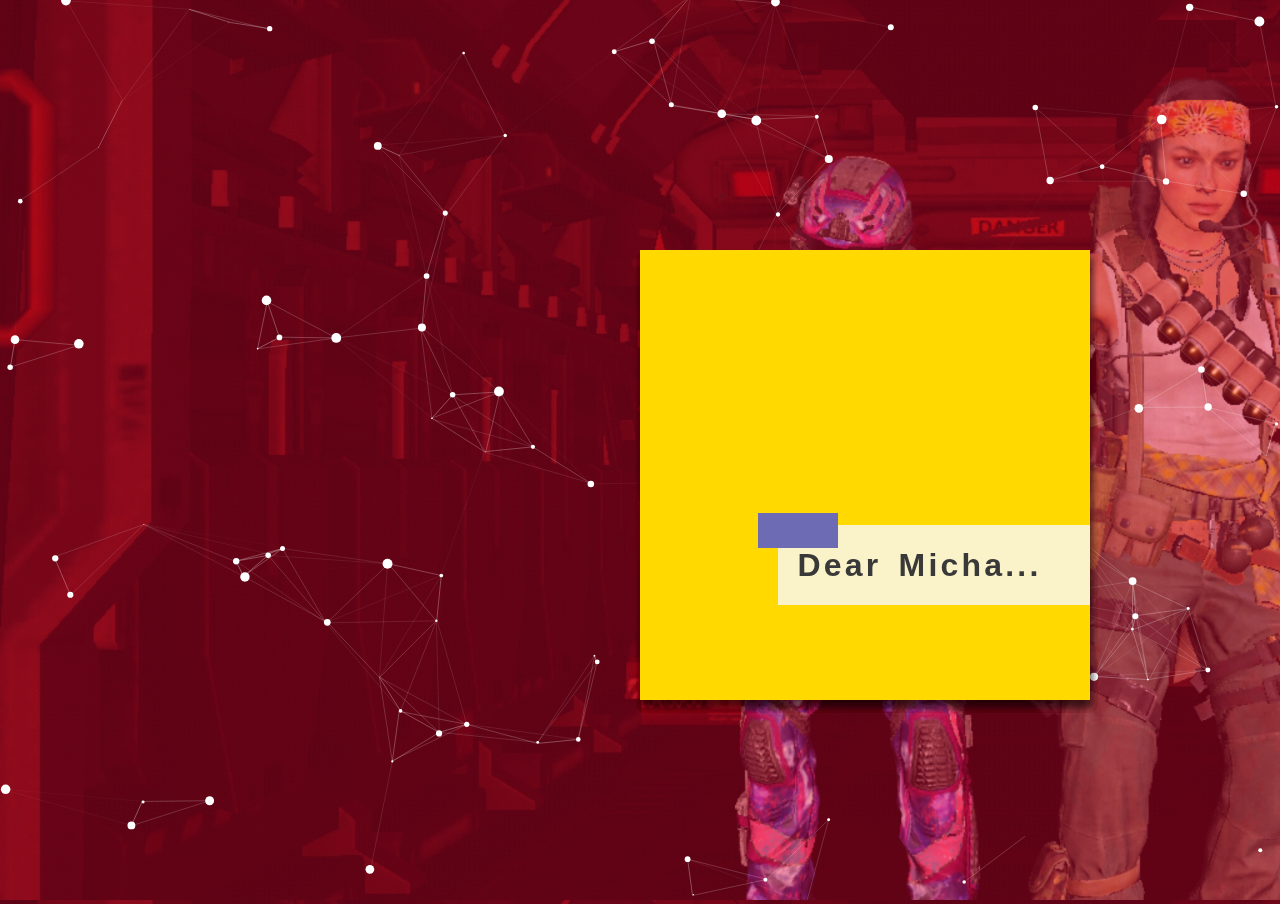
<file: index.html>
<!DOCTYPE html>
<html lang="en">
<head>
    <meta charset="UTF-8">
    <meta http-equiv="X-UA-Compatible" content="IE=edge">
    <meta name="viewport" content="width=device-width, initial-scale=1.0">
    <title>:></title>
    <link rel="stylesheet" href="style.css">
</head>
<body>
    <div id ="sakura_leaves"></div>

    <input type="checkbox" id="checkbox1">
    <input type="checkbox" id="checkbox2">
    <input type="checkbox" id="checkbox3">
    <input type="checkbox" id="checkbox4">
    <input type="checkbox" id="checkbox5">
    <input type="checkbox" id="checkbox6">
    <input type="checkbox" id="checkbox7">
    <input type="checkbox" id="checkbox8">

    <div class="flip-book">
        <div class="page bg-color2" id="page1">
            <label for="checkbox1" class="front">
                <div class="frontPage-design"><h1>Dear Micha...</h1></div>
            </label>
            <label for="checkbox1" class="back text-black">
                <div>I want you to know</div>
            </label>
        </div>

        <div class="page bg-color1" id="page2">
            <label for="checkbox2" class="front">
                <img src="cat1.jpg" alt="img1">
            </label>
            <label for="checkbox2" class="back text-black">
                <div>That you're cute...</div>
            </label>
        </div>

        <div class="page bg-color2" id="page3">
            <label for="checkbox3" class="front">
                <img src="micha.jpeg" alt="img1">
            </label>
            <label for="checkbox3" class="back text-black">
                <div>And greet you a happy BIRTHDAY!</div>
                <div>At dhil bday mo today I am giving back your kisses na binigay mo saken noon. (HAHA)</div>
            </label>
        </div>

        <div class="page bg-color1" id="page4">
            <label for="checkbox4" class="front">
                <img src="kisses.jpeg" alt="img1">
            </label>
            <label for="checkbox4" class="back text-black">
                <div>Aral lng po tayo nang mabuti and konting tiis nlng makikita mo na si Canada...</div>
            </label>
        </div>

        <div class="page bg-color1" id="page5">
            <label for="checkbox5" class="front">
                <img src="CANADA.jpg" alt="img1">
            </label>
            <label for="checkbox5" class="back text-black">
                <div>You're an amazing person and very kind-hearted. I hope you continue to keep these qualities of yours because they make you the extraordinary Micha that you are.</div>
            </label>
        </div>

        <div class="page bg-color2" id="page6">
            <label for="checkbox6" class="front">
                <img src="cat2.jpg" alt="img1">
            </label>
            <label for="checkbox6" class="back text-black">
                <div>I'm sorry if I don't photos of you (haha) puro CODM laro naten lng naka saved sa gallery ko po hahha...</div>
            </label>
        </div>

        <div class="page bg-color1" id="page7">
            <label for="checkbox7" class="front">
                <img src="codm3.jpg" alt="img1">
            </label>
            <label for="checkbox7" class="back text-black">
                <div>Cheer up! and have a great day. You should be one of the happiest person right now. Huwag mo muna pansinin si codes sakit lng tlga ulo yann hahha. Don't forget to pray as it is God who can always help us specially in tough times. Ingatz kapo jann palagi and enjoy this wonderful day... "Blessed Happy Birthday Micha!"
                </div>
            </label>
        </div>

        <div class="page bg-color2" id="page8">
            <label for="checkbox8" class="front">
                <img src="emz.jpeg" alt="img1">
            </label>
            <label for="checkbox8" class="back text-black">
                <div class="backPage-design">
                    <h2>Sincerely Yours,</h2>
                    <p>UserNotFoundY</p>
                </div>
            </label>
        </div>
    </div>

    <script src="particles.js"></script>
    <script src="app.js"></script>
</body>
</html>
</file>
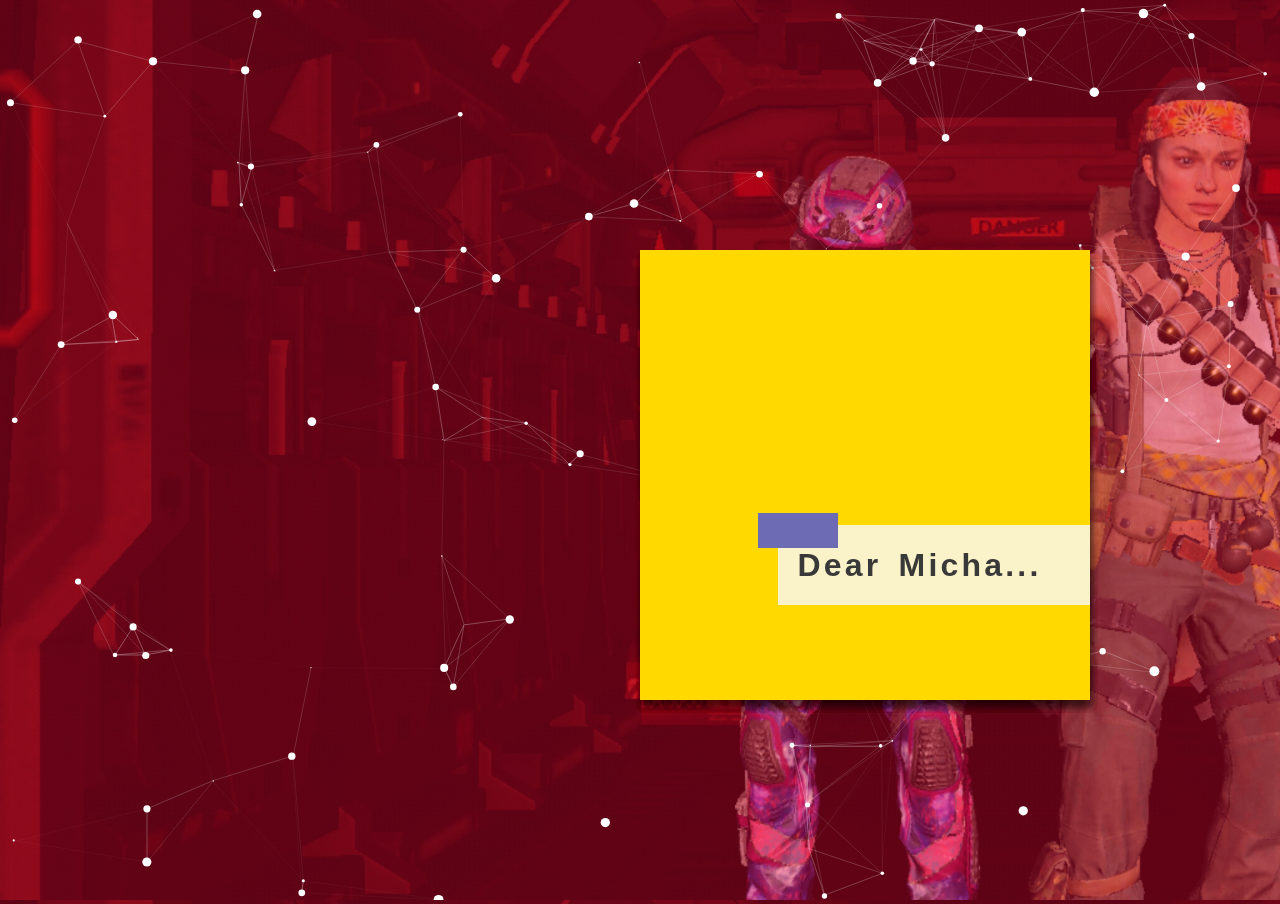
<file: BDAY/index.html>
<!DOCTYPE html>
<html lang="en">
<head>
    <meta charset="UTF-8">
    <meta http-equiv="X-UA-Compatible" content="IE=edge">
    <meta name="viewport" content="width=device-width, initial-scale=1.0">
    <title>:></title>
    <link rel="stylesheet" href="style.css">
</head>
<body>
    <div id ="sakura_leaves"></div>

    <input type="checkbox" id="checkbox1">
    <input type="checkbox" id="checkbox2">
    <input type="checkbox" id="checkbox3">
    <input type="checkbox" id="checkbox4">
    <input type="checkbox" id="checkbox5">
    <input type="checkbox" id="checkbox6">
    <input type="checkbox" id="checkbox7">
    <input type="checkbox" id="checkbox8">

    <div class="flip-book">
        <div class="page bg-color2" id="page1">
            <label for="checkbox1" class="front">
                <div class="frontPage-design"><h1>Dear Micha...</h1></div>
            </label>
            <label for="checkbox1" class="back text-black">
                <div>I want you to know</div>
            </label>
        </div>

        <div class="page bg-color1" id="page2">
            <label for="checkbox2" class="front">
                <img src="cat1.jpg" alt="img1">
            </label>
            <label for="checkbox2" class="back text-black">
                <div>That you're pretty cute...</div>
            </label>
        </div>

        <div class="page bg-color2" id="page3">
            <label for="checkbox3" class="front">
                <img src="micha.jpeg" alt="img1">
            </label>
            <label for="checkbox3" class="back text-black">
                <div>I just wanna greet you a happy birthday po. At dhil bday mo today I'll be giving back your kisses na binigay mo saken noon. </div>
            </label>
        </div>

        <div class="page bg-color1" id="page4">
            <label for="checkbox4" class="front">
                <img src="kisses.jpeg" alt="img1">
            </label>
            <label for="checkbox4" class="back text-black">
                <div>Aral lng po tayo ng mabuti and konting tiis nlng makikita mo na si Canada...</div>
            </label>
        </div>

        <div class="page bg-color1" id="page5">
            <label for="checkbox5" class="front">
                <img src="CANADA.jpg" alt="img1">
            </label>
            <label for="checkbox5" class="back text-black">
                <div>You're an amazing person and very kind-hearted. I hope you continue to keep these qualities of yours as it is one of the things that makes you attractive.</div>
            </label>
        </div>

        <div class="page bg-color2" id="page6">
            <label for="checkbox6" class="front">
                <img src="cat2.jpg" alt="img1">
            </label>
            <label for="checkbox6" class="back text-black">
                <div>I'm sorry if I don't any photos of you haha puro CODM laro naten lng naka saved sa photos ko po hahha...</div>
            </label>
        </div>

        <div class="page bg-color1" id="page7">
            <label for="checkbox7" class="front">
                <img src="codm3.jpg" alt="img1">
            </label>
            <label for="checkbox7" class="back text-black">
                <div>Cheer up! and have a great day po... You should be one of the happiest person right now. Huwag mo muna pansinin si codes sakit lng tlga ulo yann hahha. Don't forget to pray always as it is God who can always help us specially in tough times. Ingatz kapo jann palagi and have a great day... "Blessed Happy Birthday Micha!"
                </div>
            </label>
        </div>

        <div class="page bg-color2" id="page8">
            <label for="checkbox8" class="front">
                <img src="emz.jpeg" alt="img1">
            </label>
            <label for="checkbox8" class="back text-black">
                <div class="backPage-design">
                    <h2>Sincerely Yours,</h2>
                    <p>UserNotFoundY</p>
                </div>
            </label>
        </div>
    </div>

    <script src="/js/particles.js"></script>
    <script src="/js/app.js"></script>
</body>
</html>
</file>
<file: style.css>
* {
  margin: 0;
  padding: 0;
  box-sizing: border-box;
}

body {
  height: 100vh;
  width: 100vw;
  display: flex;
  justify-content: center;
  align-items: center;
  font-family: "Segoe UI", Tahoma, Geneva, Verdana, sans-serif;
  background-image: url(codm2.jpg);
  background-size: cover;
  overflow: hidden;
}

.flip-book {
  height: 400px;
  position: relative;
  perspective: 1500px;
}

input {
  display: none;
}

.page {
  width: 450px;
  height: 450px;
  position: absolute;
  top: 0;
  left: 0;
  transform-origin: left;
  transform-style: preserve-3d;
  transform: rotateY(0deg);
  transition: 3s;
  box-shadow: 2px 7px 7px rgba(0, 0, 0, 0.1);
}

.front {
  box-shadow: inset 20px 0 50px rgba(0, 0, 0, 0.5) 0 2px 5px rgba(0, 0, 0, 0.5);
  overflow: hidden;
  backface-visibility: hidden;
  display: flex;
  justify-content: center;
  align-items: center;
}

.back {
  position: absolute;
  backface-visibility: hidden;
  width: 100%;
  height: 100%;
  top: 0;
  left: 0;
  transform: rotateY(180deg);
  overflow: hidden;
  display: flex;
  justify-content: center;
  align-items: center;
  text-align: center;
  padding: 0 40px;
}

label {
  width: 100%;
  height: 100%;
  cursor: pointer;
  color: #fff;
}

.bg-color1 {
  background-color: rgb(0, 225, 255);
}

.bg-color2 {
  background-color: rgb(255, 217, 0);
}

.text-white {
  color: #fff;
  font-size: 1.5rem;
  letter-spacing: 1px;
}

.text-black {
  color: #111;
  font-size: 1.5rem;
  letter-spacing: 1px;
}

img {
  width: 65%;
  height: 65%;
  border-radius: 5px;
  transform: rotate(5deg);
  box-shadow: 5px 5px 5px rgba(0, 0, 0, 0.6);
}

#page1 {
  z-index: 620;
}

#page2 {
  z-index: 290;
}

#page3 {
  z-index: 130;
}

#page4 {
  z-index: 70;
}

#page5 {
  z-index: 40;
}

#page6 {
  z-index: 20;
}

#page7 {
  z-index: 10;
}

#page8 {
  z-index: 1;
}

#checkbox1:checked ~ .flip-book #page1 {
  transform: rotateY(-180deg);
  z-index: 1;
}

#checkbox2:checked ~ .flip-book #page2 {
  transform: rotateY(-180deg);
  z-index: 2;
}

#checkbox3:checked ~ .flip-book #page3 {
  transform: rotateY(-180deg);
  z-index: 3;
}

#checkbox4:checked ~ .flip-book #page4 {
  transform: rotateY(-180deg);
  z-index: 4;
}

#checkbox5:checked ~ .flip-book #page5 {
  transform: rotateY(-180deg);
  z-index: 5;
}

#checkbox6:checked ~ .flip-book #page6 {
  transform: rotateY(-180deg);
  z-index: 6;
}

#checkbox7:checked ~ .flip-book #page7 {
  transform: rotateY(-180deg);
  z-index: 10;
}

#checkbox8:checked ~ .flip-book #page8 {
  transform: rotateY(-180deg);
  z-index: 20;
}

.frontPage-design {
  width: 400px;
  height: 80px;
  position: relative;
  top: 20%;
  left: 25%;
  display: flex;
  justify-content: flex-start;
  align-items: center;
  background-color: rgb(250, 242, 200);
}

.frontPage-design h1 {
  width: 76%;
  padding-left: 5%;
  word-spacing: 5px;
  letter-spacing: 0.2rem;
  line-height: 1;
  color: rgb(58, 57, 57);
}

.frontPage-design::after {
  content: " ";
  position: absolute;
  top: -15%;
  left: -5%;
  display: block;
  height: 35px;
  width: 80px;
  background-color: rgb(108, 107, 179);
}

.backPage-design {
  background-color: rgb(250, 242, 200);
  width: 400px;
  height: 80px;
  position: relative;
  top: 20%;
  left: -15%;
  display: flex;
  flex-direction: column;
  justify-content: center;
  align-items: flex-start;
}

.backPage-design h2 {
  padding-left: 2rem;
  color: rgb(46, 46, 46);
}

.backPage-design p {
  margin-top: -5px;
  padding-left: 2rem;
  font-size: 1.3rem;
  color: rgb(34, 34, 34);
}

#sakura_leaves {
  position: absolute;
  width: 100%;
  height: 100vh;
}
</file>
<file: BDAY/style.css>
* {
  margin: 0;
  padding: 0;
  box-sizing: border-box;
}

body {
  height: 100vh;
  width: 100vw;
  display: flex;
  justify-content: center;
  align-items: center;
  font-family: "Segoe UI", Tahoma, Geneva, Verdana, sans-serif;
  background-image: url(codm2.jpg);
  background-size: cover;
  overflow: hidden;
}

.flip-book {
  height: 400px;
  position: relative;
  perspective: 1500px;
}

input {
  display: none;
}

.page {
  width: 450px;
  height: 450px;
  position: absolute;
  top: 0;
  left: 0;
  transform-origin: left;
  transform-style: preserve-3d;
  transform: rotateY(0deg);
  transition: 3s;
  box-shadow: 2px 7px 7px rgba(0, 0, 0, 0.1);
}

.front {
  box-shadow: inset 20px 0 50px rgba(0, 0, 0, 0.5) 0 2px 5px rgba(0, 0, 0, 0.5);
  overflow: hidden;
  backface-visibility: hidden;
  display: flex;
  justify-content: center;
  align-items: center;
}

.back {
  position: absolute;
  backface-visibility: hidden;
  width: 100%;
  height: 100%;
  top: 0;
  left: 0;
  transform: rotateY(180deg);
  overflow: hidden;
  display: flex;
  justify-content: center;
  align-items: center;
  text-align: center;
  padding: 0 40px;
}

label {
  width: 100%;
  height: 100%;
  cursor: pointer;
  color: #fff;
}

.bg-color1 {
  background-color: rgb(0, 225, 255);
}

.bg-color2 {
  background-color: rgb(255, 217, 0);
}

.text-white {
  color: #fff;
  font-size: 1.5rem;
  letter-spacing: 1px;
}

.text-black {
  color: #111;
  font-size: 1.5rem;
  letter-spacing: 1px;
}

img {
  width: 65%;
  height: 65%;
  border-radius: 5px;
  transform: rotate(5deg);
  box-shadow: 5px 5px 5px rgba(0, 0, 0, 0.6);
}

#page1 {
  z-index: 620;
}

#page2 {
  z-index: 290;
}

#page3 {
  z-index: 130;
}

#page4 {
  z-index: 70;
}

#page5 {
  z-index: 40;
}

#page6 {
  z-index: 20;
}

#page7 {
  z-index: 10;
}

#page8 {
  z-index: 1;
}

#checkbox1:checked ~ .flip-book #page1 {
  transform: rotateY(-180deg);
  z-index: 1;
}

#checkbox2:checked ~ .flip-book #page2 {
  transform: rotateY(-180deg);
  z-index: 2;
}

#checkbox3:checked ~ .flip-book #page3 {
  transform: rotateY(-180deg);
  z-index: 3;
}

#checkbox4:checked ~ .flip-book #page4 {
  transform: rotateY(-180deg);
  z-index: 4;
}

#checkbox5:checked ~ .flip-book #page5 {
  transform: rotateY(-180deg);
  z-index: 5;
}

#checkbox6:checked ~ .flip-book #page6 {
  transform: rotateY(-180deg);
  z-index: 6;
}

#checkbox7:checked ~ .flip-book #page7 {
  transform: rotateY(-180deg);
  z-index: 10;
}

#checkbox8:checked ~ .flip-book #page8 {
  transform: rotateY(-180deg);
  z-index: 20;
}

.frontPage-design {
  width: 400px;
  height: 80px;
  position: relative;
  top: 20%;
  left: 25%;
  display: flex;
  justify-content: flex-start;
  align-items: center;
  background-color: rgb(250, 242, 200);
}

.frontPage-design h1 {
  width: 76%;
  padding-left: 5%;
  word-spacing: 5px;
  letter-spacing: 0.2rem;
  line-height: 1;
  color: rgb(58, 57, 57);
}

.frontPage-design::after {
  content: " ";
  position: absolute;
  top: -15%;
  left: -5%;
  display: block;
  height: 35px;
  width: 80px;
  background-color: rgb(108, 107, 179);
}

.backPage-design {
  background-color: rgb(250, 242, 200);
  width: 400px;
  height: 80px;
  position: relative;
  top: 20%;
  left: -15%;
  display: flex;
  flex-direction: column;
  justify-content: center;
  align-items: flex-start;
}

.backPage-design h2 {
  padding-left: 2rem;
  color: rgb(46, 46, 46);
}

.backPage-design p {
  margin-top: -5px;
  padding-left: 2rem;
  font-size: 1.3rem;
  color: rgb(34, 34, 34);
}

#sakura_leaves {
  position: absolute;
  width: 100%;
  height: 100vh;
}
</file>
